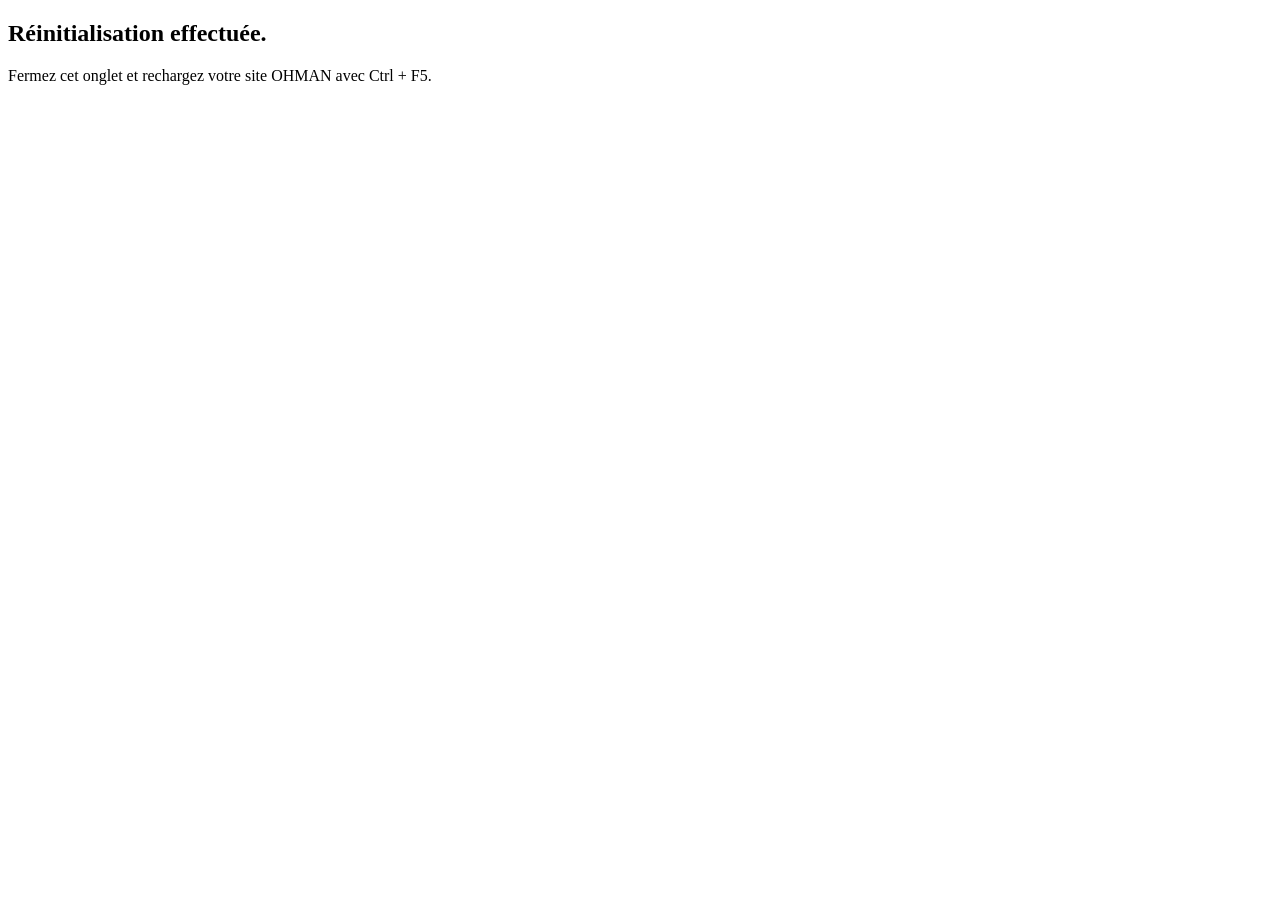
<file: reset-ohman.html>
<!doctype html>
<html lang="fr">
<head><meta charset="utf-8"><title>Réinitialisation OHMAN</title></head>
<body>
<p>Réinitialisation du compte à rebours OHMAN...</p>
<script>
localStorage.removeItem('ohmanCountdownEnd_v4');
localStorage.removeItem('ohmanCountdownEnd_v3');
document.body.innerHTML = '<h2>Réinitialisation effectuée.</h2><p>Fermez cet onglet et rechargez votre site OHMAN avec Ctrl + F5.</p>';
</script>
</body>
</html>
</file>
